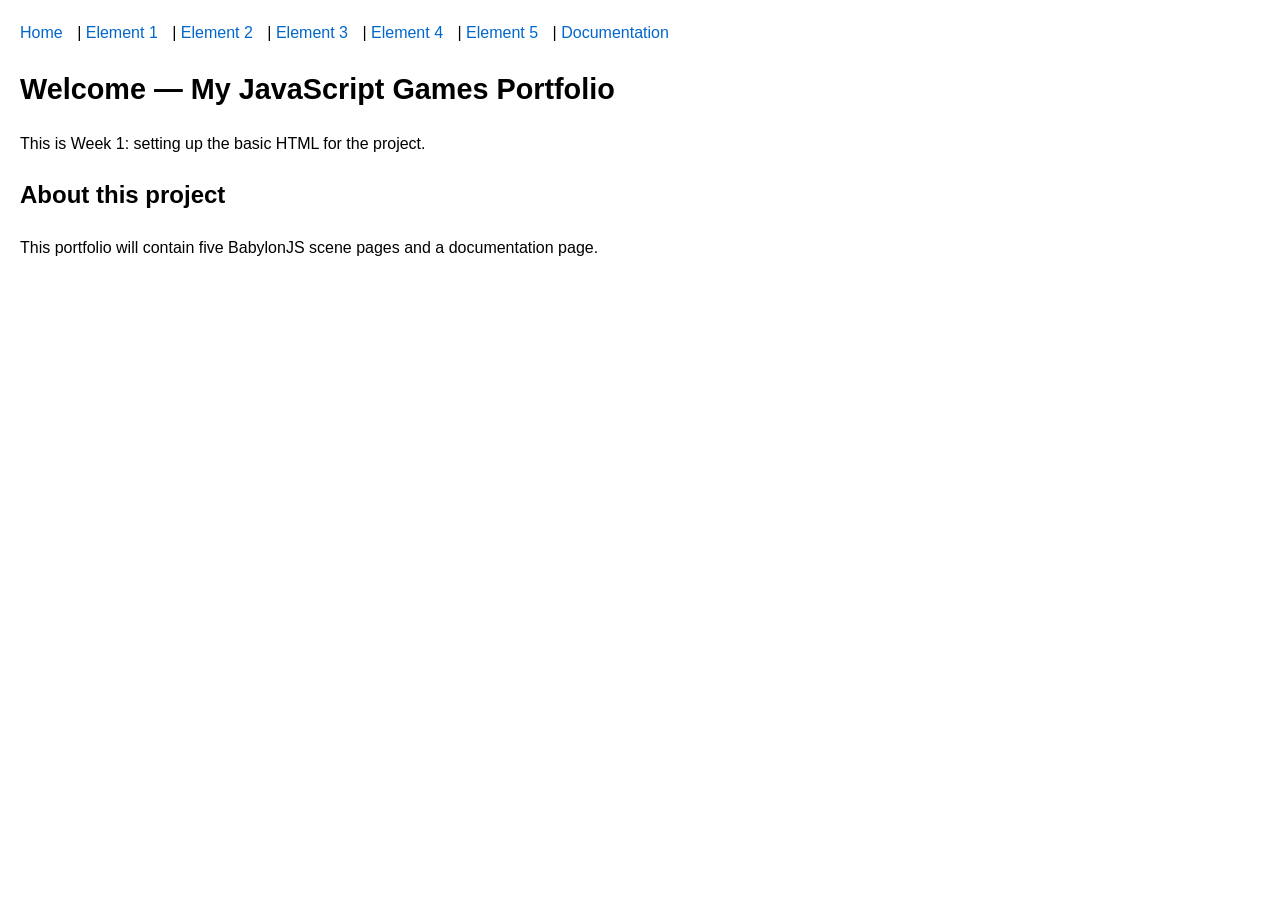
<file: My_Project/index.html>
<!DOCTYPE html>
<html lang="en">
<head>
<meta charset="utf-8" />
<meta name="viewport" content="width=device-width, initial-scale=1" />
<title>My JSGF Portfolio</title>
<link rel="stylesheet" href="css/styles.css" />
</head>
<body>
 
  <nav>
<a href="index.html">Home</a> |
<a href="element1.html">Element 1</a> |
<a href="element2.html">Element 2</a> |
<a href="element3.html">Element 3</a> |
<a href="element4.html">Element 4</a> |
<a href="element5.html">Element 5</a> |
<a href="documentation.html">Documentation</a>
</nav>
 
  <main>
<h1>Welcome — My JavaScript Games Portfolio</h1>
<p>This is Week 1: setting up the basic HTML for the project.</p>
 
    <section id="about">
<h2>About this project</h2>
<p>
        This portfolio will contain five BabylonJS scene pages and a documentation page.
</p>
</section>
</main>
 
  <script src="js/main.js"></script>
</body>
</html>
</file>
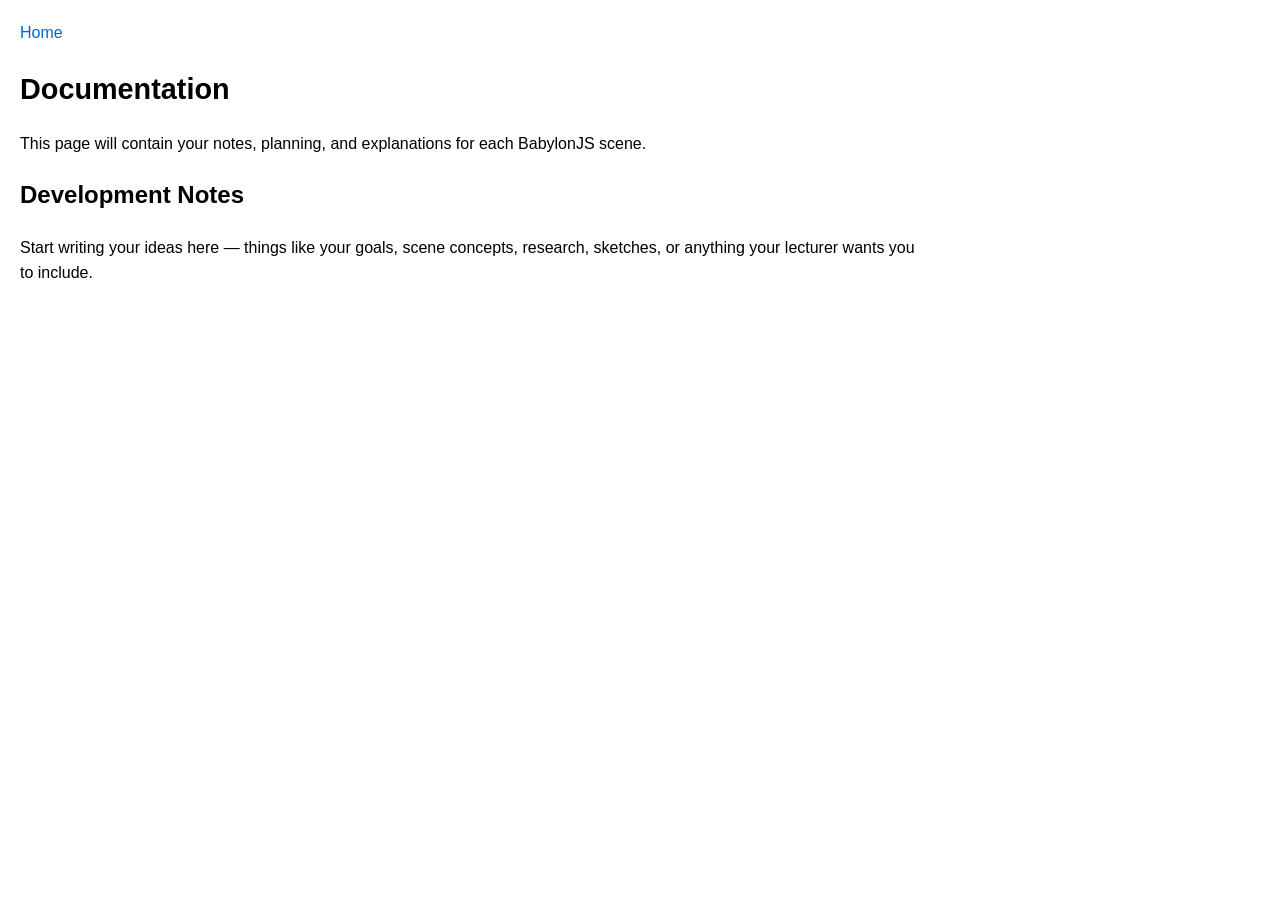
<file: My_Project/documentation.html>
<!DOCTYPE html>
<html lang="en">
<head>
<meta charset="utf-8" />
<meta name="viewport" content="width=device-width, initial-scale=1" />
<title>Documentation</title>
<link rel="stylesheet" href="css/styles.css" />
</head>
<body>
 
  <nav>
<a href="index.html">Home</a>
</nav>
 
  <main>
<h1>Documentation</h1>
<p>This page will contain your notes, planning, and explanations for each BabylonJS scene.</p>
 
    <h2>Development Notes</h2>
<p>
      Start writing your ideas here — things like your goals, scene concepts, research, sketches,
      or anything your lecturer wants you to include.
</p>
</main>
 
  <script src="js/main.js"></script>
</body>
</html>
</file>
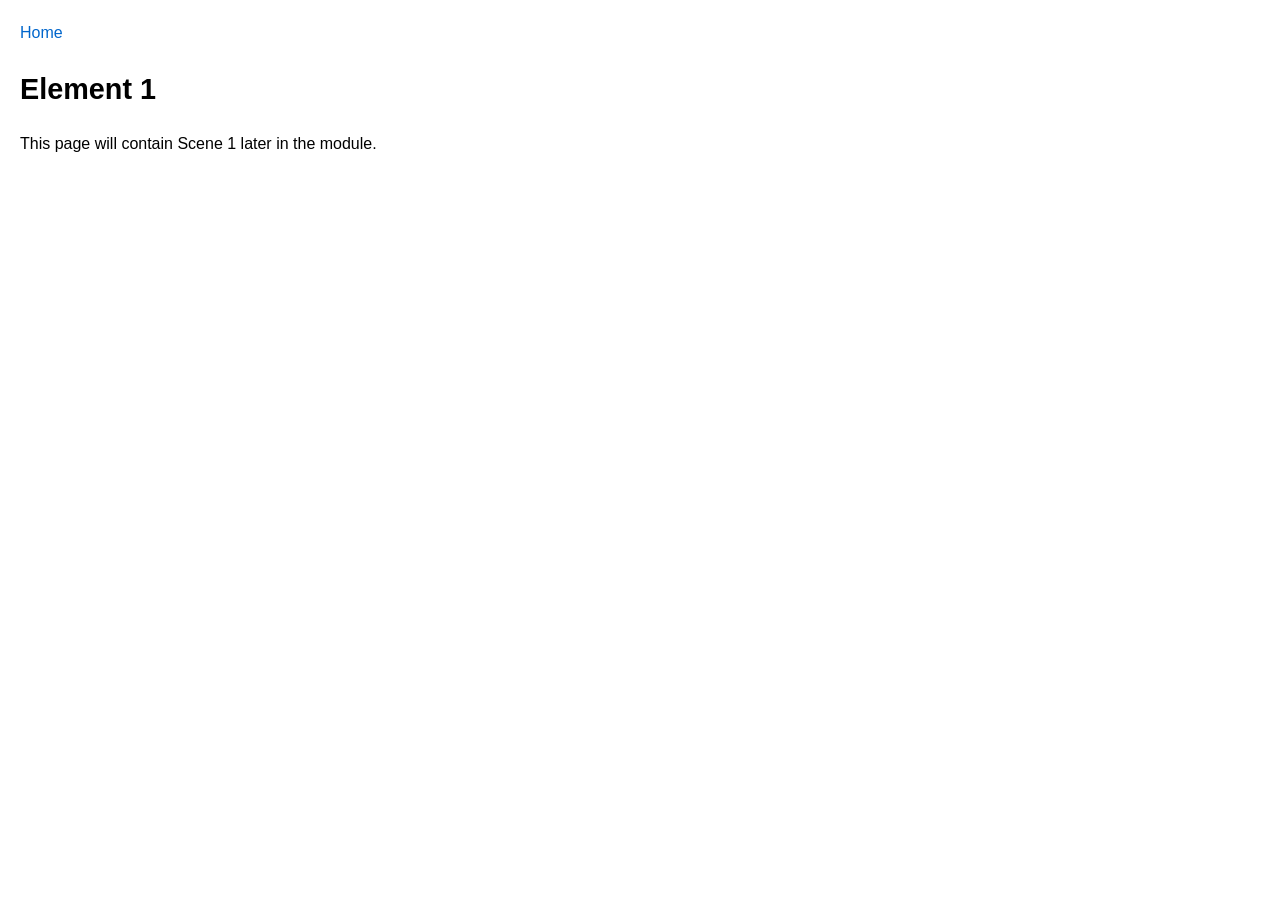
<file: My_Project/element1.html>
<!DOCTYPE html>
<html lang="en">
<head>
<meta charset="utf-8" />
<meta name="viewport" content="width=device-width, initial-scale=1" />
<title>Element 1</title>
<link rel="stylesheet" href="css/styles.css" />
</head>
<body>
 
  <nav>
<a href="index.html">Home</a>
</nav>
 
  <main>
<h1>Element 1</h1>
<p>This page will contain Scene 1 later in the module.</p>
</main>
 
  <script src="js/main.js"></script>
</body>
</html>
</file>
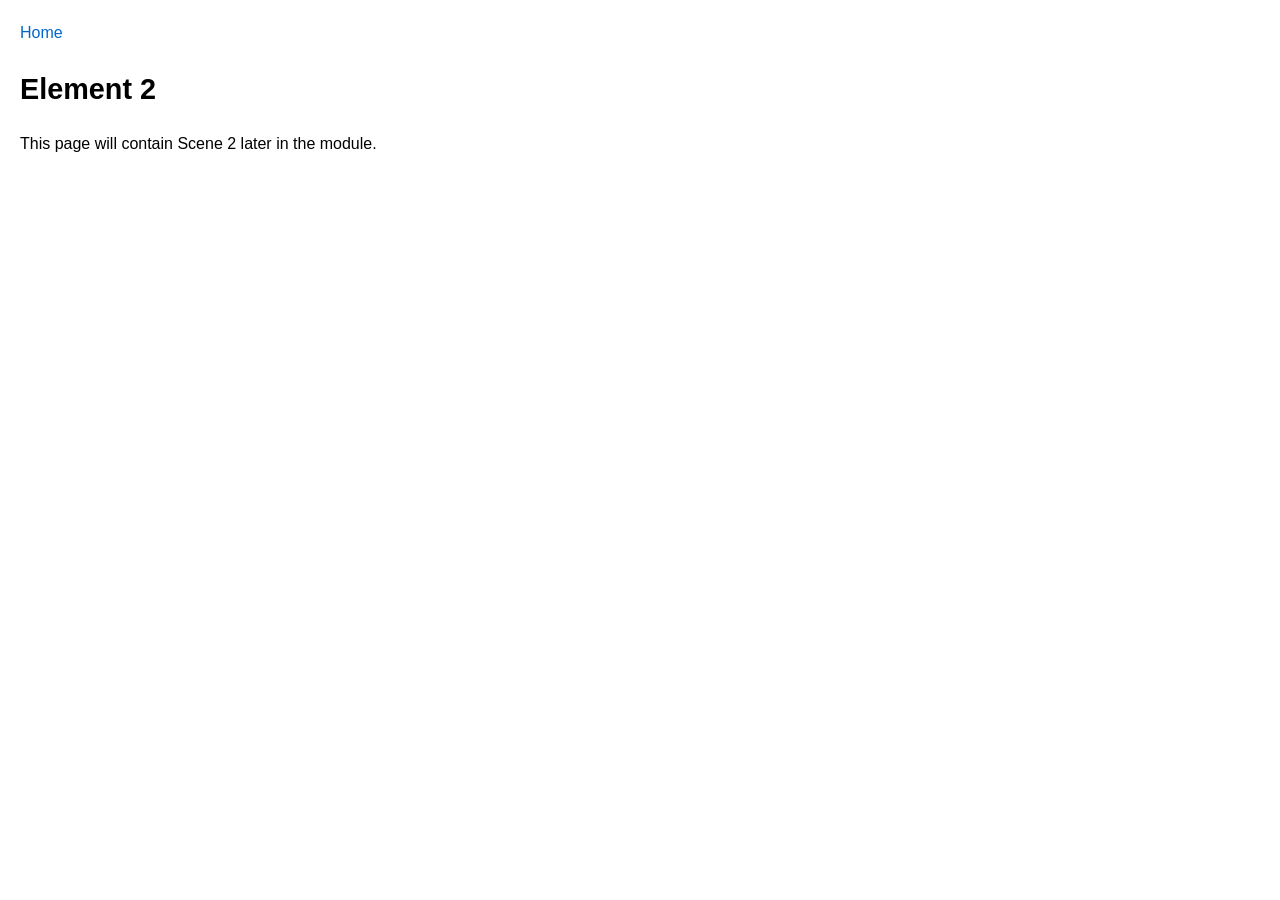
<file: My_Project/element2.html>
<!DOCTYPE html>
<html lang="en">
<head>
<meta charset="utf-8" />
<meta name="viewport" content="width=device-width, initial-scale=1" />
<title>Element 2</title>
<link rel="stylesheet" href="css/styles.css" />
</head>
<body>
 
  <nav>
<a href="index.html">Home</a>
</nav>
 
  <main>
<h1>Element 2</h1>
<p>This page will contain Scene 2 later in the module.</p>
</main>
 
  <script src="js/main.js"></script>
</body>
</html>
</file>
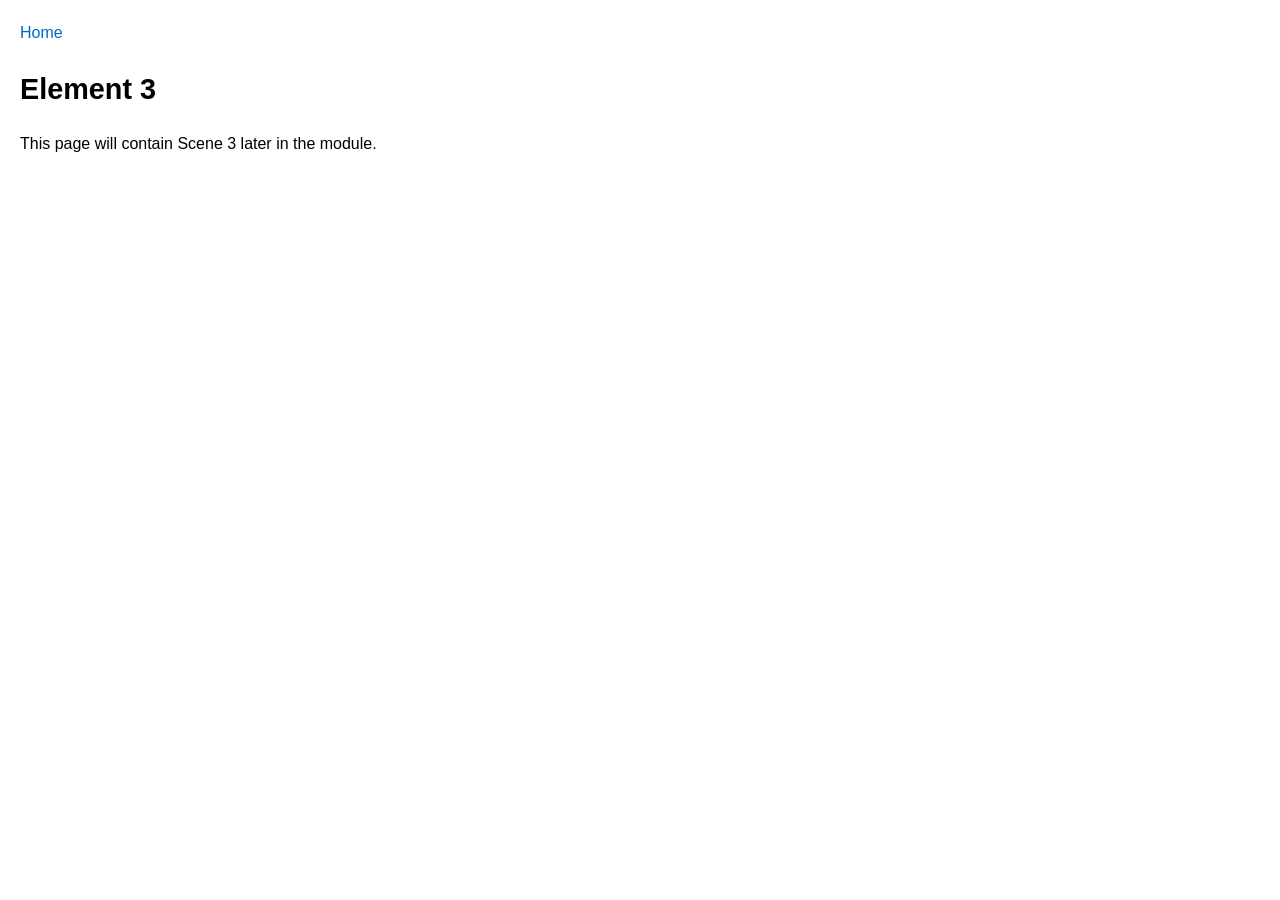
<file: My_Project/element3.html>
<!DOCTYPE html>
<html lang="en">
<head>
<meta charset="utf-8" />
<meta name="viewport" content="width=device-width, initial-scale=1" />
<title>Element 3</title>
<link rel="stylesheet" href="css/styles.css" />
</head>
<body>
 
  <nav>
<a href="index.html">Home</a>
</nav>
 
  <main>
<h1>Element 3</h1>
<p>This page will contain Scene 3 later in the module.</p>
</main>
 
  <script src="js/main.js"></script>
</body>
</html>
</file>
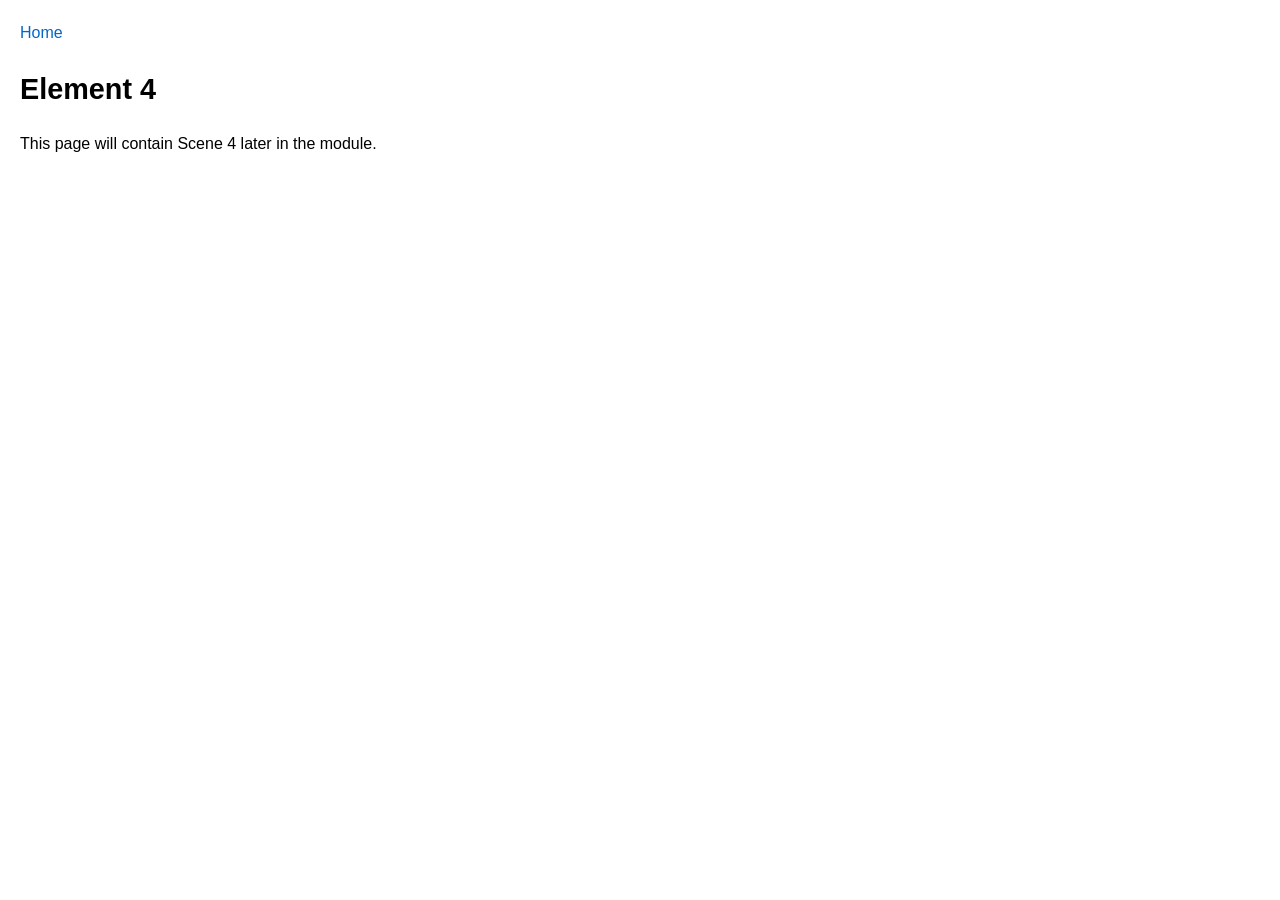
<file: My_Project/element4.html>
<!DOCTYPE html>
<html lang="en">
<head>
<meta charset="utf-8" />
<meta name="viewport" content="width=device-width, initial-scale=1" />
<title>Element 4</title>
<link rel="stylesheet" href="css/styles.css" />
</head>
<body>
 
  <nav>
<a href="index.html">Home</a>
</nav>
 
  <main>
<h1>Element 4</h1>
<p>This page will contain Scene 4 later in the module.</p>
</main>
 
  <script src="js/main.js"></script>
</body>
</html>
</file>
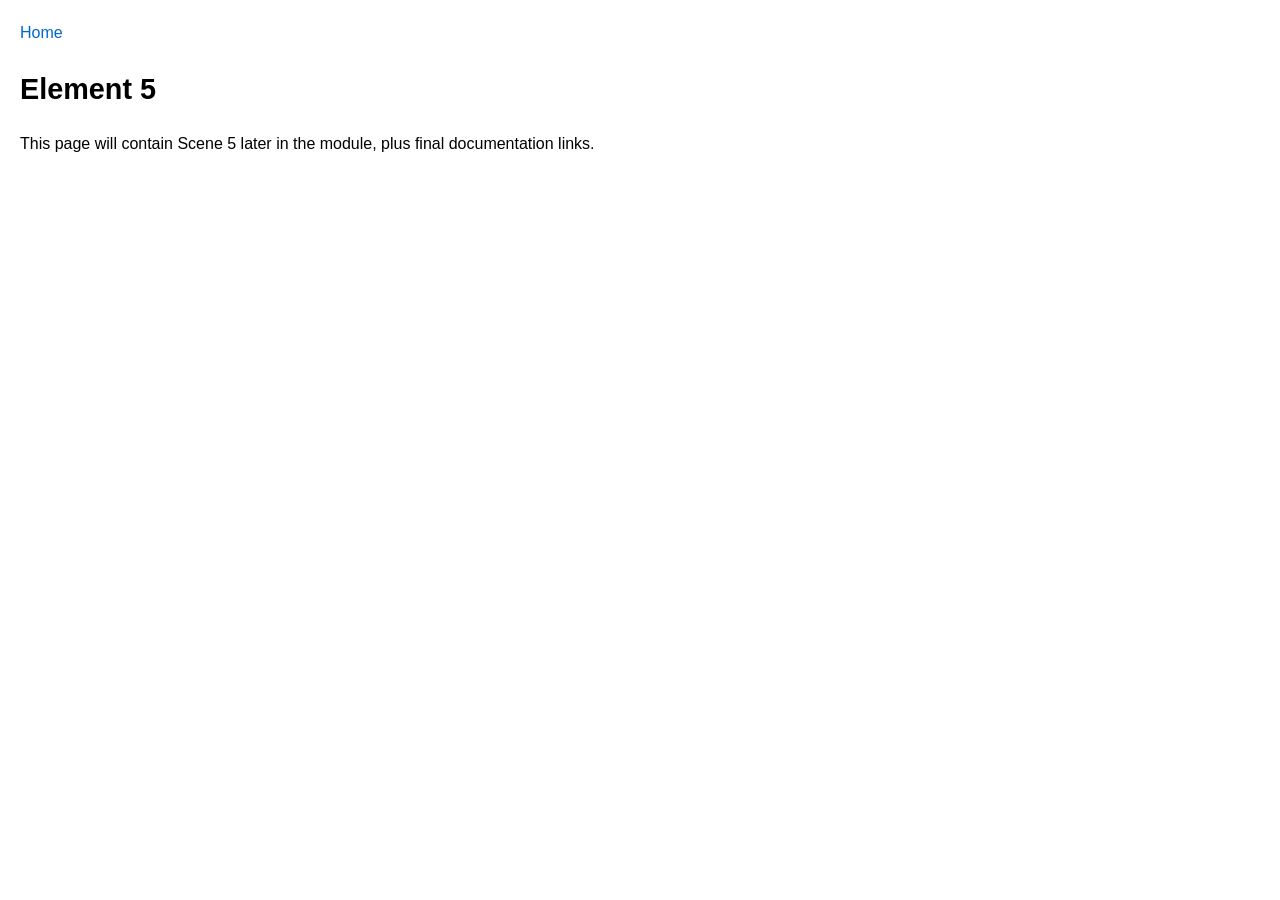
<file: My_Project/element5.html>
<!DOCTYPE html>
<html lang="en">
<head>
<meta charset="utf-8" />
<meta name="viewport" content="width=device-width, initial-scale=1" />
<title>Element 5</title>
<link rel="stylesheet" href="css/styles.css" />
</head>
<body>
 
  <nav>
<a href="index.html">Home</a>
</nav>
 
  <main>
<h1>Element 5</h1>
<p>This page will contain Scene 5 later in the module, plus final documentation links.</p>
</main>
 
  <script src="js/main.js"></script>
</body>
</html>
</file>
<file: My_Project/css/styles.css>
body {
  font-family: Arial, Helvetica, sans-serif;
  margin: 20px;
  line-height: 1.6;
}
 
nav {
  margin-bottom: 20px;
}
 
nav a {
  text-decoration: none;
  color: #0066cc;
  margin-right: 10px;
}
 
nav a:hover {
  text-decoration: underline;
}
 
h1 {
  font-size: 1.8rem;
}
 
main {
  max-width: 900px;
}
</file>
